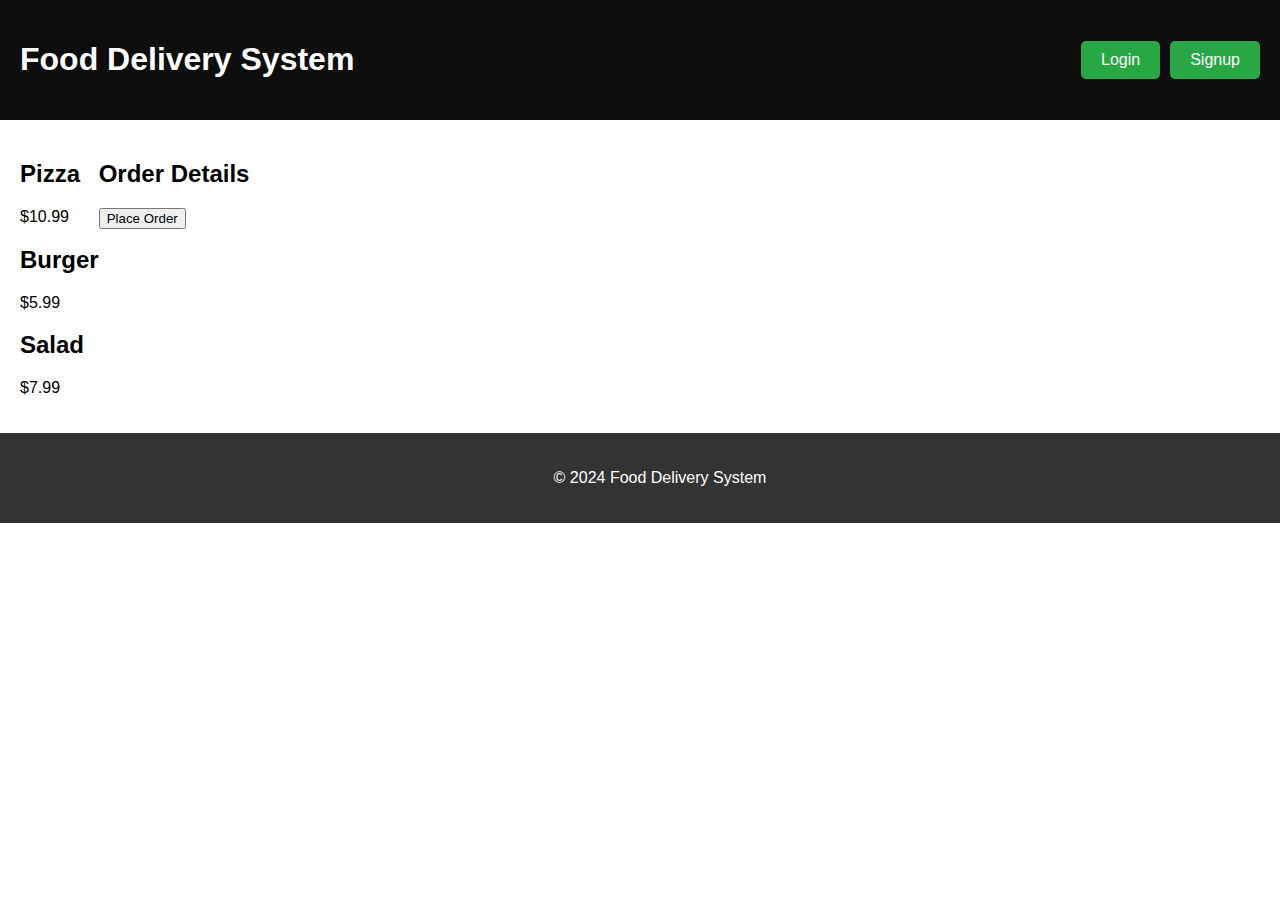
<file: index.html>
<!DOCTYPE html>
<html lang="en">
<head>
    <meta charset="UTF-8">
    <meta name="viewport" content="width=device-width, initial-scale=1.0">
    <link rel="stylesheet" href="styles.css">
    <title>Food Delivery System</title>
</head>
<body>
    <header>
        <h1>Food Delivery System</h1>
        <div class="header-buttons">
            <div class="login btn signup-btn">
                <a href="login.html" class="login-btn">Login</a>
            </div>
            <div class="signup btn signup-btn">
                <a href="signup.html" class="login-btn">Signup</a>
            </div>
        </div>
    </header>

    <main>
        
        <div id="menu"></div>

        
        <div id="user-details">
            <h2>Order Details</h2>
            <form id="order-form">
                
                <button type="submit">Place Order</button>
            </form>
        </div>
    </main>

    <footer>
        <p>&copy; 2024 Food Delivery System</p>
    </footer>

    
    <script src="script.js"></script>
</body>
</html>
</file>
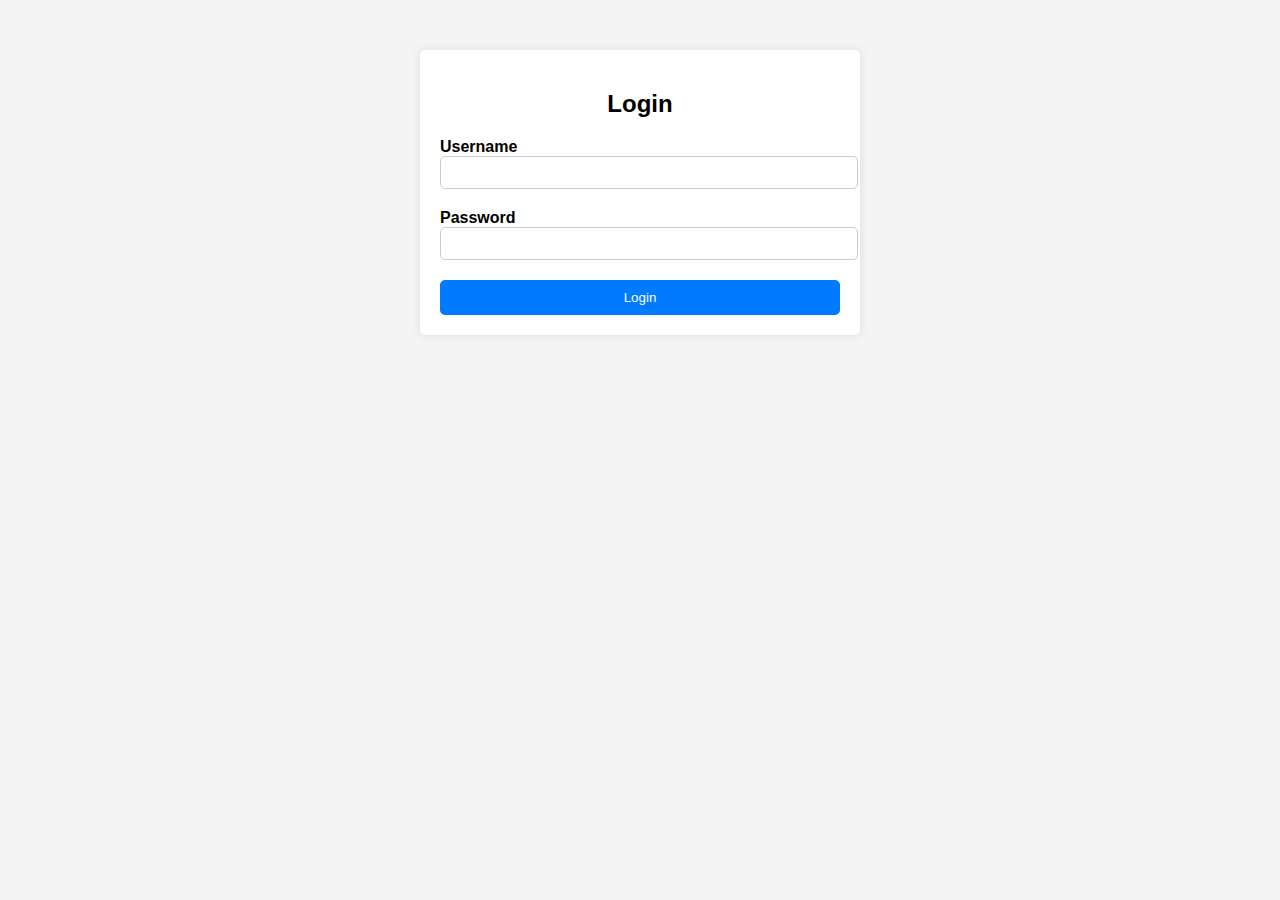
<file: login.html>
<!DOCTYPE html>
<html lang="en">
<head>
  <meta charset="UTF-8">
  <meta name="viewport" content="width=device-width, initial-scale=1.0">
  <title>Login Page</title>
  <style>
    body {
      font-family: Arial, sans-serif;
      background-color: #f4f4f4;
    }
    .container {
      max-width: 400px;
      margin: 50px auto;
      padding: 20px;
      background-color: #fff;
      border-radius: 5px;
      box-shadow: 0px 0px 10px rgba(0, 0, 0, 0.1);
    }
    h2 {
      text-align: center;
    }
    .input-group {
      margin-bottom: 20px;
    }
    .input-group label {
      display: block;
      font-weight: bold;
    }
    .input-group input {
      width: 100%;
      padding: 8px;
      border: 1px solid #ccc;
      border-radius: 5px;
    }
    .input-group input:focus {
      outline: none;
      border-color: #007bff;
    }
    .error {
      color: red;
      font-size: 0.9em;
      margin-top: 5px;
    }
    .btn {
      width: 100%;
      padding: 10px;
      border: none;
      border-radius: 5px;
      background-color: #007bff;
      color: #fff;
      cursor: pointer;
    }
    .btn:hover {
      background-color: #0056b3;
    }
  </style>
</head>
<body>
  <div class="container">
    <h2>Login</h2>
    <form id="loginForm">
      <div class="input-group">
        <label for="username">Username</label>
        <input type="text" id="username" name="username" required>
        <span class="error" id="usernameError"></span>
      </div>
      <div class="input-group">
        <label for="password">Password</label>
        <input type="password" id="password" name="password" required>
        <span class="error" id="passwordError"></span>
      </div>
      <button type="submit" class="btn">Login</button>
    </form>
  </div>

  <script>
    const form = document.getElementById('loginForm');
    const usernameInput = document.getElementById('username');
    const passwordInput = document.getElementById('password');
    const usernameError = document.getElementById('usernameError');
    const passwordError = document.getElementById('passwordError');

    form.addEventListener('submit', function(event) {
      let isValid = true;

      if (usernameInput.value.trim() === '') {
        usernameError.textContent = 'Please enter your username.';
        isValid = false;
      } else {
        usernameError.textContent = '';
      }

      if (passwordInput.value.trim() === '') {
        passwordError.textContent = 'Please enter your password.';
        isValid = false;
      } else {
        passwordError.textContent = '';
      }

      if (!isValid) {
        event.preventDefault();
      }
    });
  </script>
</body>
</html>
</file>
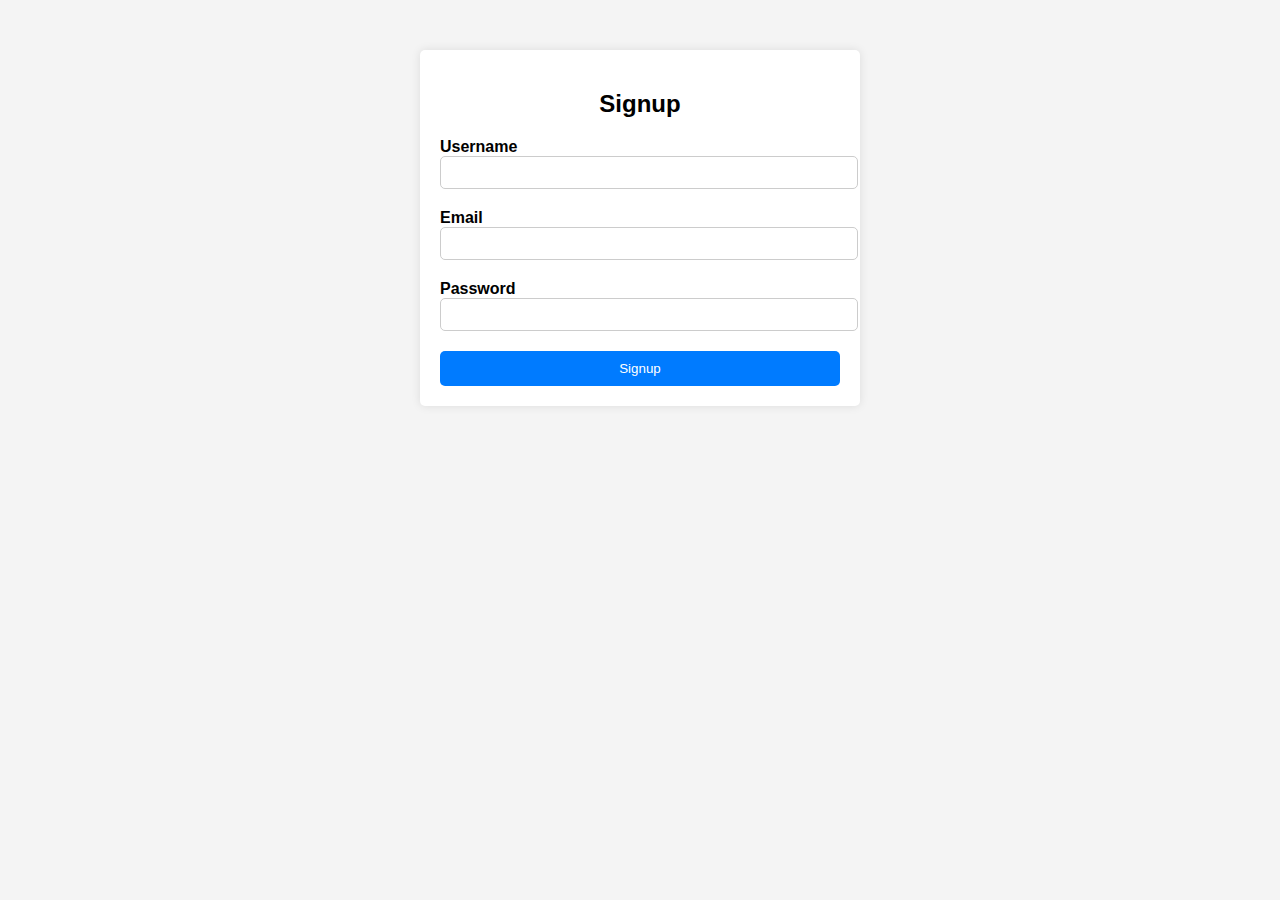
<file: signupp.html>
<!DOCTYPE html>
<html lang="en">
<head>
  <meta charset="UTF-8">
  <meta name="viewport" content="width=device-width, initial-scale=1.0">
  <title>Signup Page</title>
  <style>
    body {
      font-family: Arial, sans-serif;
      background-color: #f4f4f4;
    }
    .container {
      max-width: 400px;
      margin: 50px auto;
      padding: 20px;
      background-color: #fff;
      border-radius: 5px;
      box-shadow: 0px 0px 10px rgba(0, 0, 0, 0.1);
    }
    h2 {
      text-align: center;
    }
    .input-group {
      margin-bottom: 20px;
    }
    .input-group label {
      display: block;
      font-weight: bold;
    }
    .input-group input {
      width: 100%;
      padding: 8px;
      border: 1px solid #ccc;
      border-radius: 5px;
    }
    .input-group input:focus {
      outline: none;
      border-color: #007bff;
    }
    .error {
      color: red;
      font-size: 0.9em;
      margin-top: 5px;
    }
    .btn {
      width: 100%;
      padding: 10px;
      border: none;
      border-radius: 5px;
      background-color: #007bff;
      color: #fff;
      cursor: pointer;
    }
    .btn:hover {
      background-color: #0056b3;
    }
  </style>
</head>
<body>
  <div class="container">
    <h2>Signup</h2>
    <form id="signupForm">
      <div class="input-group">
        <label for="username">Username</label>
        <input type="text" id="username" name="username" required>
        <span class="error" id="usernameError"></span>
      </div>
      <div class="input-group">
        <label for="email">Email</label>
        <input type="email" id="email" name="email" required>
        <span class="error" id="emailError"></span>
      </div>
      <div class="input-group">
        <label for="password">Password</label>
        <input type="password" id="password" name="password" required>
        <span class="error" id="passwordError"></span>
      </div>
      <button type="submit" class="btn">Signup</button>
    </form>
  </div>

  <script>
    const form = document.getElementById('signupForm');
    const usernameInput = document.getElementById('username');
    const emailInput = document.getElementById('email');
    const passwordInput = document.getElementById('password');
    const usernameError = document.getElementById('usernameError');
    const emailError = document.getElementById('emailError');
    const passwordError = document.getElementById('passwordError');

    form.addEventListener('submit', function(event) {
      let isValid = true;

      if (usernameInput.value.trim() === '') {
        usernameError.textContent = 'Please enter your username.';
        isValid = false;
      } else {
        usernameError.textContent = '';
      }

      if (emailInput.value.trim() === '') {
        emailError.textContent = 'Please enter your email.';
        isValid = false;
      } else {
        emailError.textContent = '';
      }

      if (passwordInput.value.trim() === '') {
        passwordError.textContent = 'Please enter your password.';
        isValid = false;
      } else {
        passwordError.textContent = '';
      }

      if (!isValid) {
        event.preventDefault();
      }
    });
  </script>
</body>
</html>
</file>
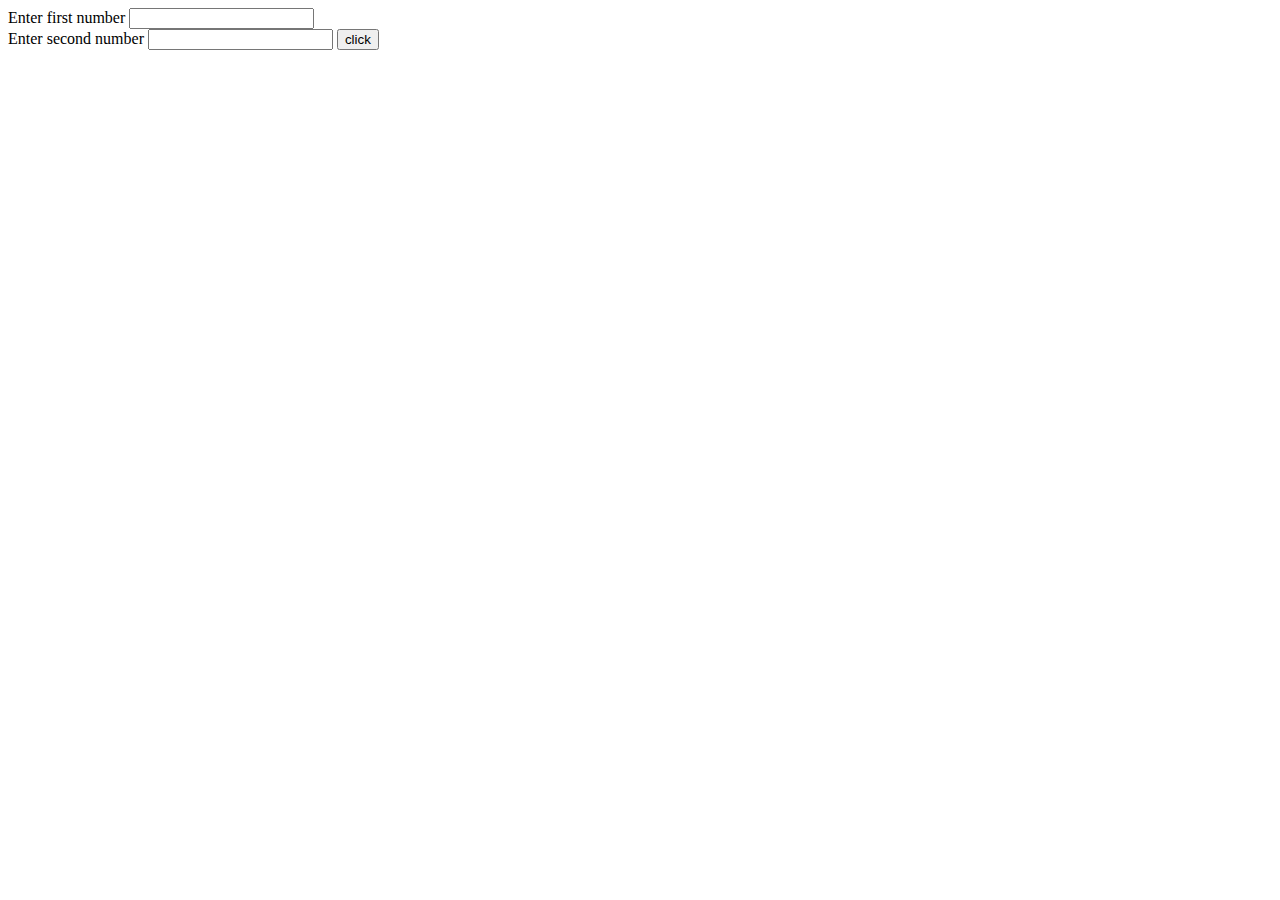
<file: tyb.html>
<!DOCTYPE html>
<html lang="en">
<head>
    <meta charset="UTF-8">
    <meta name="viewport" content="width=device-width, initial-scale=1.0">
    <title>Document</title>
</head>
<script type="text/javascript">
function fun()
{
    var num1=parseInt(document.frm.T1.value);
    var num2=parseInt(document.frm.T2.value);
    sum=num1+num2;
    alert(sum);

}
</script>

<body>
    <script type="text/javascript">
        prompt("Good morning");

    </script>
    <form name="frm">
        Enter first number
        <input type="text" name="T1">
        <br>
        Enter second number
        <input type="text" name="T2">
        <input type="button" value="click" onclick="fun()">
        <br>

    </form>
    
</body>
</html>
</file>
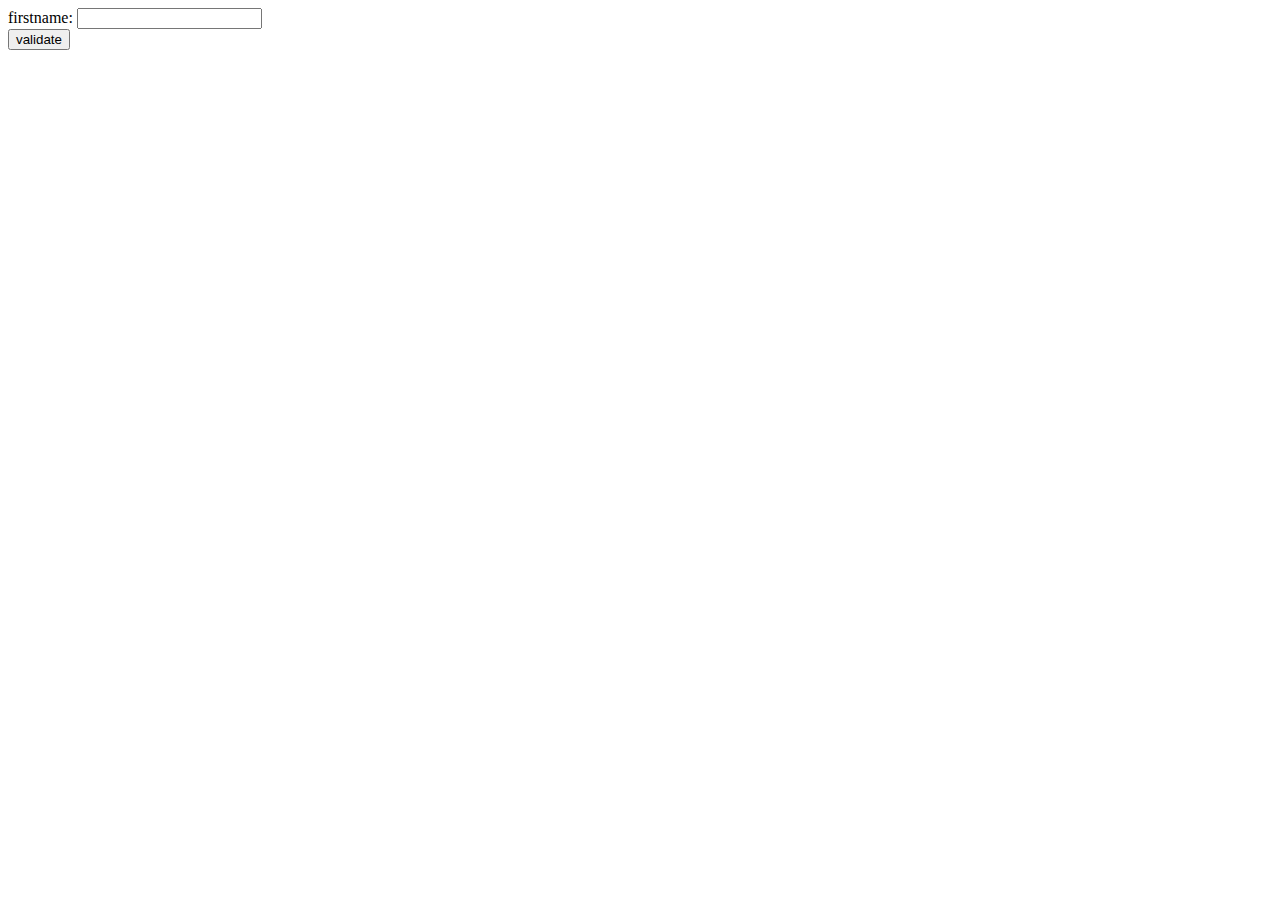
<file: tyb1.html>
<!DOCTYPE html>
<html lang="en">
<head>
    <meta charset="UTF-8">
    <meta name="viewport" content="width=device-width, initial-scale=1.0">
    <title>Document</title>
</head>
<body>
    <script type="text/javascript">
        function validate(){

        }
    </script>
    <form action="post">
        firstname:
        <input type="text" name="firstname"> <br>
        <input type="button" value="validate" onclick="validate()">
    </form>
    
</body>
</html>
</file>
<file: styles.css>
header, main, footer {
    padding: 20px;
}



main {
    display: flex;
    justify-content: space-between;
}

#user-details {
    flex: 1;
}

footer {
    background-color: #333;
    color: #fff;
    text-align: center;
    /* text-align: ; */
    justify-content: space-around;
    /* position: fixed; */
    bottom: 0;
    width: 100%;
}

body {
    margin: 0;
    font-family: Arial, sans-serif;
}

header {
    background-color: #0e0d0d;
    color: white;
    padding: 20px;
    display: flex;
    justify-content: space-between;
    align-items: center;
}

.login-btn{
    text-decoration: none;
    color: white;
}



.header-buttons {
    display: flex;
}

.btn {
    margin-left: 10px; /* Add some spacing between buttons */
}

.signup-btn {
    background-color: #28a745;
    color: #fff;
    padding: 10px 20px;
    border-radius: 5px;
    text-decoration: none;
}

.signup-btn:hover {
    background-color: #218838;
}
</file>
